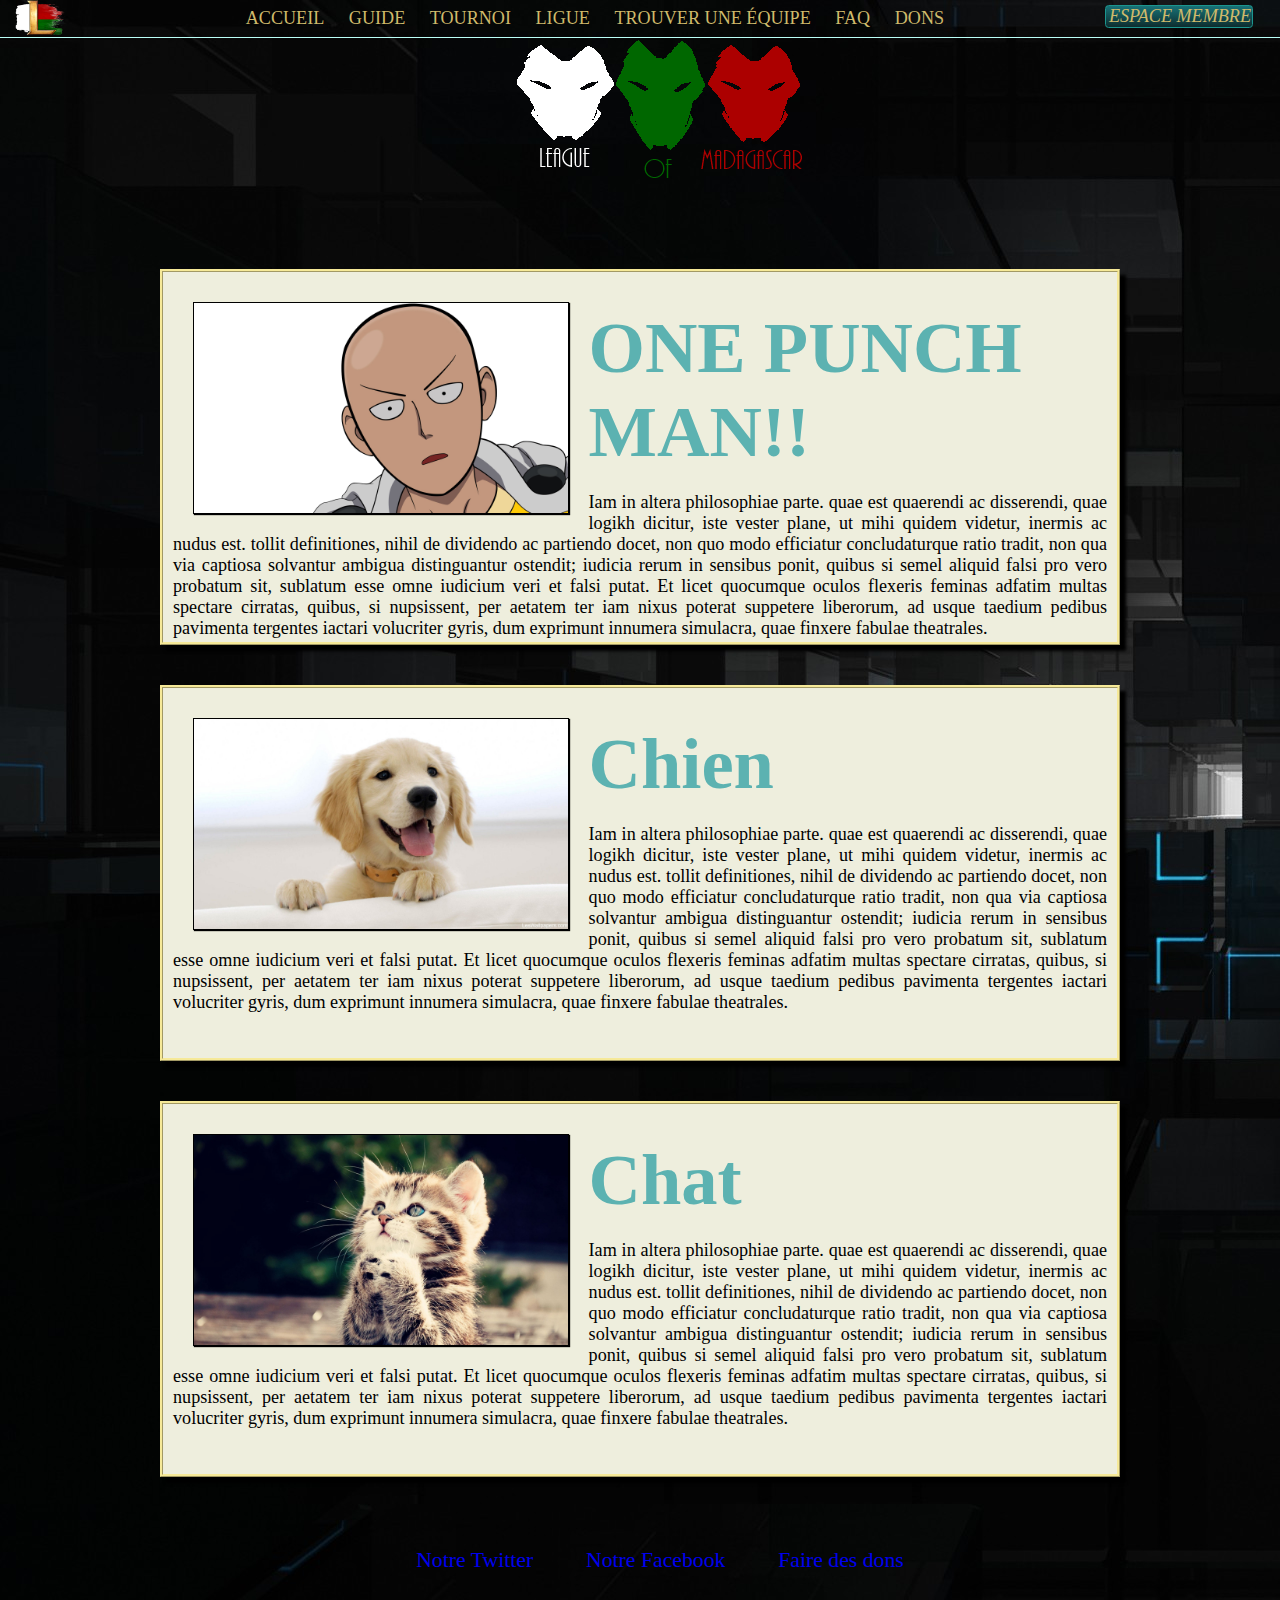
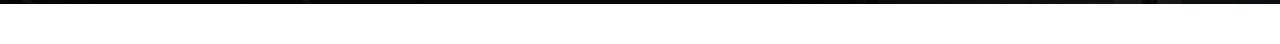
<file: html/index.html>
﻿<!DOCTYPE html>
<html>
    <head>
        <meta charset="utf-8" />
        <link rel="stylesheet" href="../css/index.css" />
		<link rel="stylesheet" href="../css/header_footer.css" />
        <title>Accueil</title>
    </head>
    
    <body>
			<div id="cadre_navigateur">
				<header>
					<div id="logo">
						<a><img src="../data/mini_logo.png" alt="mini_logo"><a/>
					</div>
					<div id="espace_membre">
							<a href="#">Espace membre</a>
					</div>
					<nav>
						<ul>
							<li><a href="index.html">Accueil</a></li>
							<li><a href="guidehtml.html">Guide</a></li>
							<li><a href="tournoi.html">Tournoi</a></li>
							<li><a href="ligue.html">Ligue</a></li>
							<li><a href="find_team.html">Trouver une équipe</a></li>
							<li><a href="faq.html">FAQ</a></li>
							<li><a href="dons.html">Dons</a></li>
						</ul>                
					</nav>
				</header>
				<div id="league_of_dago">
					<img src="../data/logo.png" alt="Logo lol Mada" />
				</div>
				
				<section>
					<article>	
					<a href="#"><img src="../data/saitama.jpg" alt="Saitama" class="images_accueil" href="#"/></a>
						<h1><a href="#">ONE PUNCH MAN!!</a></h1>
						<p>
						Iam in altera philosophiae parte. quae est quaerendi ac disserendi, quae logikh dicitur, iste vester plane, ut mihi quidem videtur, inermis ac nudus est. tollit definitiones, nihil de dividendo ac partiendo docet, non quo modo efficiatur concludaturque ratio tradit, non qua via captiosa solvantur ambigua distinguantur ostendit; iudicia rerum in sensibus ponit, quibus si semel aliquid falsi pro vero probatum sit, sublatum esse omne iudicium veri et falsi putat.

Et licet quocumque oculos flexeris feminas adfatim multas spectare cirratas, quibus, si nupsissent, per aetatem ter iam nixus poterat suppetere liberorum, ad usque taedium pedibus pavimenta tergentes iactari volucriter gyris, dum exprimunt innumera simulacra, quae finxere fabulae theatrales.

						</p>
						
					</article>
					<article>
						
						<a href="#"><img src="../data/chien.jpg" alt="Woof" class="images_accueil" /></a>
						<h1><a href="#">Chien</a></h1>
						<p>
					   Iam in altera philosophiae parte. quae est quaerendi ac disserendi, quae logikh dicitur, iste vester plane, ut mihi quidem videtur, inermis ac nudus est. tollit definitiones, nihil de dividendo ac partiendo docet, non quo modo efficiatur concludaturque ratio tradit, non qua via captiosa solvantur ambigua distinguantur ostendit; iudicia rerum in sensibus ponit, quibus si semel aliquid falsi pro vero probatum sit, sublatum esse omne iudicium veri et falsi putat.

Et licet quocumque oculos flexeris feminas adfatim multas spectare cirratas, quibus, si nupsissent, per aetatem ter iam nixus poterat suppetere liberorum, ad usque taedium pedibus pavimenta tergentes iactari volucriter gyris, dum exprimunt innumera simulacra, quae finxere fabulae theatrales.

						</p>						
					</article>					
					<article>	
					<a href="#"><img src="../data/chat.jpg" alt="Meoww" class="images_accueil" href="#"/></a>
						<h1><a href="#">Chat</a></h1>
						<p>
						Iam in altera philosophiae parte. quae est quaerendi ac disserendi, quae logikh dicitur, iste vester plane, ut mihi quidem videtur, inermis ac nudus est. tollit definitiones, nihil de dividendo ac partiendo docet, non quo modo efficiatur concludaturque ratio tradit, non qua via captiosa solvantur ambigua distinguantur ostendit; iudicia rerum in sensibus ponit, quibus si semel aliquid falsi pro vero probatum sit, sublatum esse omne iudicium veri et falsi putat.

Et licet quocumque oculos flexeris feminas adfatim multas spectare cirratas, quibus, si nupsissent, per aetatem ter iam nixus poterat suppetere liberorum, ad usque taedium pedibus pavimenta tergentes iactari volucriter gyris, dum exprimunt innumera simulacra, quae finxere fabulae theatrales.
						</p>
						
					</article>
				   
				</section>
				
				<footer>
					<ul>
						<li><a href="#">Notre Twitter</li>
						<li><a href="#">Notre Facebook</li>
						<li><a href="#">Faire des dons</li>
					</ul>
				</footer>
			</div>
    </body>
</html>
</file>
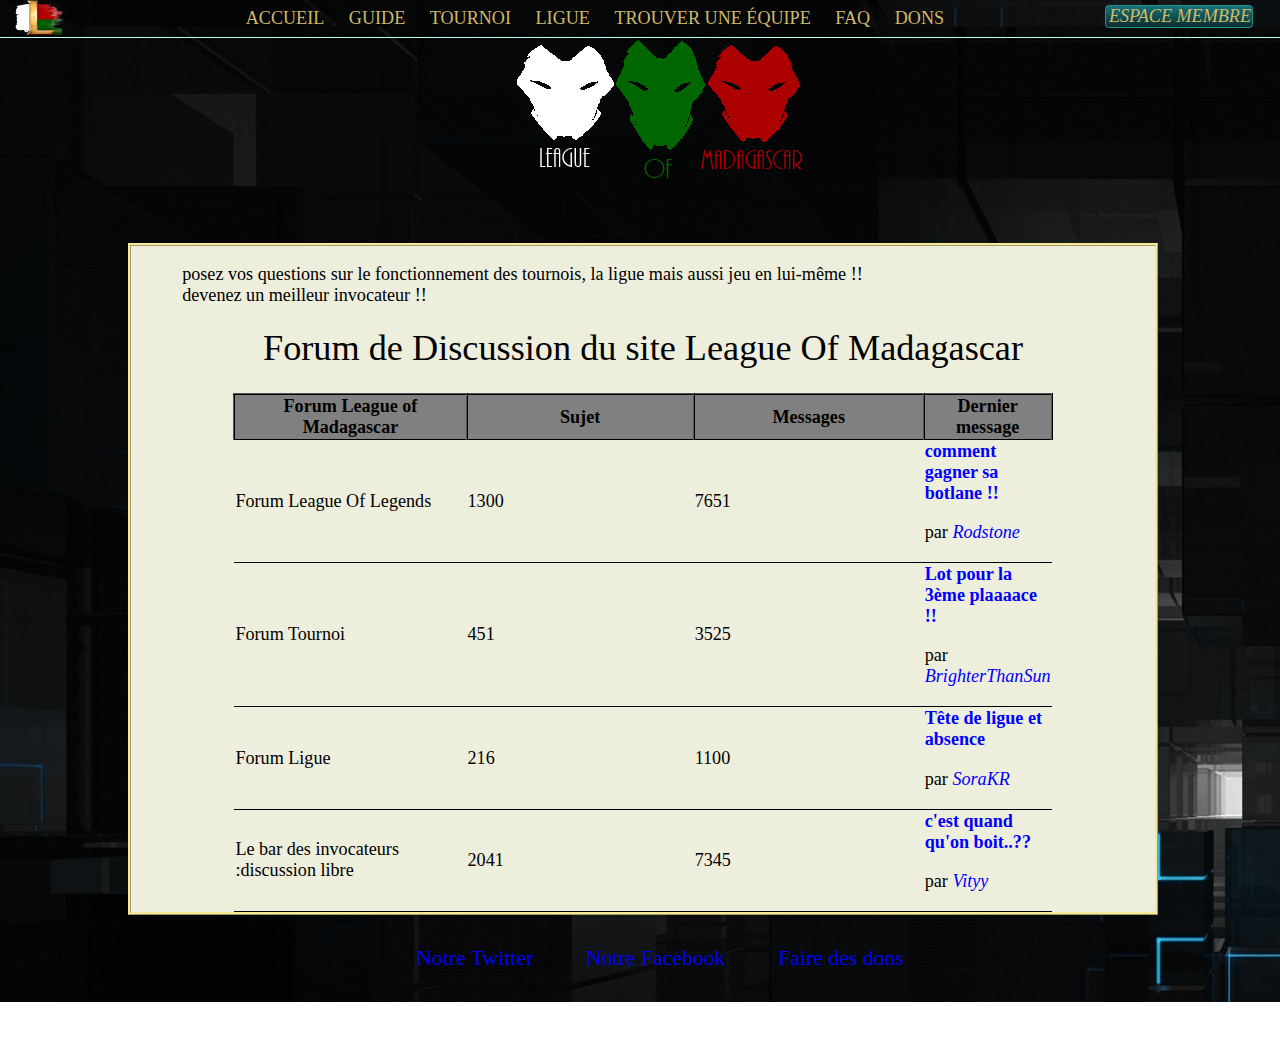
<file: html/faq.html>
﻿<!DOCTYPE html>
<html>
    <head>
        <meta charset="utf-8" />
        <link rel="stylesheet" href="../css/faq.css" />
		<link rel="stylesheet" href="../css/header_footer.css" />
        <title>Foire Aux Questions</title>
    </head>
    
    <body>
			<div id="cadre_navigateur">
				<header>
					<div id="logo">
						<a><img src="../data/mini_logo.png" alt="mini_logo"><a/>
					</div>
					<div id="espace_membre">
							<a href="#">Espace membre</a>
					</div>
					<nav>
						<ul>
							<li><a href="index.html">Accueil</a></li>
							<li><a href="guidehtml.html">Guide</a></li>
							<li><a href="tournoi.html">Tournoi</a></li>
							<li><a href="ligue.html">Ligue</a></li>
							<li><a href="find_team.html">Trouver une équipe</a></li>
							<li><a href="faq.html">FAQ</a></li>
							<li><a href="dons.html">Dons</a></li>
						</ul>                
					</nav>
				</header>
				<div id="league_of_dago">
					<img src="../data/logo.png" alt="Logo lol Mada" />
				</div>
				
				<section>
					<!-- Zone à travailler-->
					<table>
						<caption> Forum de Discussion du site League Of Madagascar</caption>
						<p id="description">posez vos questions sur le fonctionnement des tournois, la ligue mais aussi jeu en lui-même !! <br />
						devenez un meilleur invocateur !! </p>
						<tr>
							<th>Forum League of Madagascar</th>
							<th>Sujet</th>
							<th>Messages</th>
							<th>Dernier message</th>
						<tr>
						<tr>
							<td href="#">Forum League Of Legends </td>
							<td> 1300</td>
							<td> 7651</td>
							<td><strong href="#"> comment gagner sa botlane !!</strong>
							<p> par <em> Rodstone</em> </p></td>
						</tr>
						<tr>
							<td>Forum Tournoi</td>
							<td>451</td>
							<td>3525</td>
							<td><strong href="#"> Lot pour la 3ème plaaaace !!</strong>
								<p> par<em href="#"> BrighterThanSun</em> </p></td>
						</tr>
						<tr>
							<td>Forum Ligue</td>
							<td>216</td>
							<td>1100</td>
							<td><strong href="#"> Tête de ligue et absence</strong>
							<p> par <em href="#"> SoraKR</em></p></td>
						</tr>
						<tr>
							<td>Le bar des invocateurs :discussion libre</td>
							<td>2041</td>
							<td>7345</td>
							<td><strong href="#"> c'est quand qu'on boit..??</strong>
							<p> par <em href="#"> Vityy</em></p></td>
						</tr>
					
					</table>
				</section>
				
				<footer>
					<ul>
						<li><a href="#">Notre Twitter</li>
						<li><a href="#">Notre Facebook</li>
						<li><a href="#">Faire des dons</li>
					</ul>
				</footer>
			</div>
    </body>
</html>
</file>
<file: css/index.css>
body
{
	padding: 0;
	margin: 0;
	background-image : url("../data/fond.jpg");
	font-family: 'Calibri';
	font-size: 1.13333em;
}

section
{
	max-width : 75%;
	height: auto;
	margin-left: 12.5%;
	margin-right: 12.5%;
	margin-top: 2%;
	

}
.images_accueil
{
	float: left;
	max-width : 40%;
	height : auto;
	border: 1.2px solid black;
	margin: 20px 20px 20px 20px;
	box-shadow : 1px 1px 1px black;
}

article
{	overflow: hidden;
	margin: 5px 0 5px 0;
	padding: 10px;
	height : 350px;
    border: 10 px; 
    border-style: ridge;
	border-color: rgb(246,233,152);
	background-color :rgba(238,238,221,1);
	margin-bottom: 40px;
	box-shadow: 6px 6px 3px black;
}

article a
{	
	color: #5cb2b1;
	text-decoration: none;
	font-size: 2em;
}

article h1
{
	margin-bottom: 10px;
}

article p
{	
	text-overflow: ellipsis;
	text-align: justify;
	font-size : 1em;
}
</file>
<file: css/header_footer.css>
header
{	
	min-width:640px;
	background-color:(0,0,10,0.1);
	border-bottom: 0.1px solid #bafff7;
}

#logo
{	
	float: left;
}

#logo img
{	
	margin-top: 30px;
	margin-right: -30px;
    width: 75px;
    height: 55px;
	border :0.5px;
}

#espace_membre
{	
	border: 0.5px solid rgb(28,149,142);
	border-radius: 0.2em;
	background: linear-gradient(#187277,#0d2d2f);
	float: right;
	margin-right: 27px;
	margin-top: 45px;
}
#espace_membre a
{	
	font-style: italic;
	margin: 1px;
	text-transform: uppercase;
	text-decoration: none;
	color:#cfba6b;
}
nav
{	
	overflow: hidden;
	text-align: center;
	margin-top:-40px;
	margin-bottom:-40px;
	padding: 30px 0 30px 0;
}

nav li 
{	
	list-style: none;
	display: inline-block;
	padding: 0 10px 0 10px;
	margin-bottom: -30px;
	color: rgb(246,233,152);
}

nav a 
{
	color:#cfba6b;
	text-decoration: none;
	text-transform: uppercase;
}

#league_of_dago 
{
	text-align: center;
}
#league_of_dago img
{
	height: 55%;
	width: auto;
}
#league_of_dago h1
{	margin-top: -150px;
	color: white;
}

footer
{
	font-size: 0.6em;
	text-align: center;
	padding: 20px 0 20px 0;
}
footer a
{
	text-decoration: none;
}

footer li
{
	list-style: none;
	display: inline-block;
	font-size : 2em;
	margin-left: 25px;
	margin-right: 25px;
}
/*-----------Zone dédiée au fond de chaque pages------------*/
body
{
	padding: 0;
	margin: 0;
	background-image : url("../data/fond.jpg");
	font-family: 'Calibri';
	font-size: 1.13333em;
}
</file>
<file: css/faq.css>
section table
{	
	
	height: auto;
	margin-left: 10%;
	margin-right: 10%;
	margin-top: 2%;
	
}
section
{
	border: 10 px; 
    border-style: ridge;
	border-color: rgb(246,233,152);
	background-color :rgba(238,238,221,1);
	width : 80%;
	margin-left : 10%;
	margin-right : 10%;
}
#description
{
	margin-left : 5%;
}
table {
	border-collapse : collapse;
	overflow : hidden ;
}
th
{
	border : 2px  ridge black;
	background-color : grey;
}
th,td
{
	width : 30%;
	border-bottom : 1px ridge black;
	
}
table strong,em
{
	color : blue ;
}
caption 
{
	margin-bottom : 3%;
	font-size:2em;
	}
</file>
